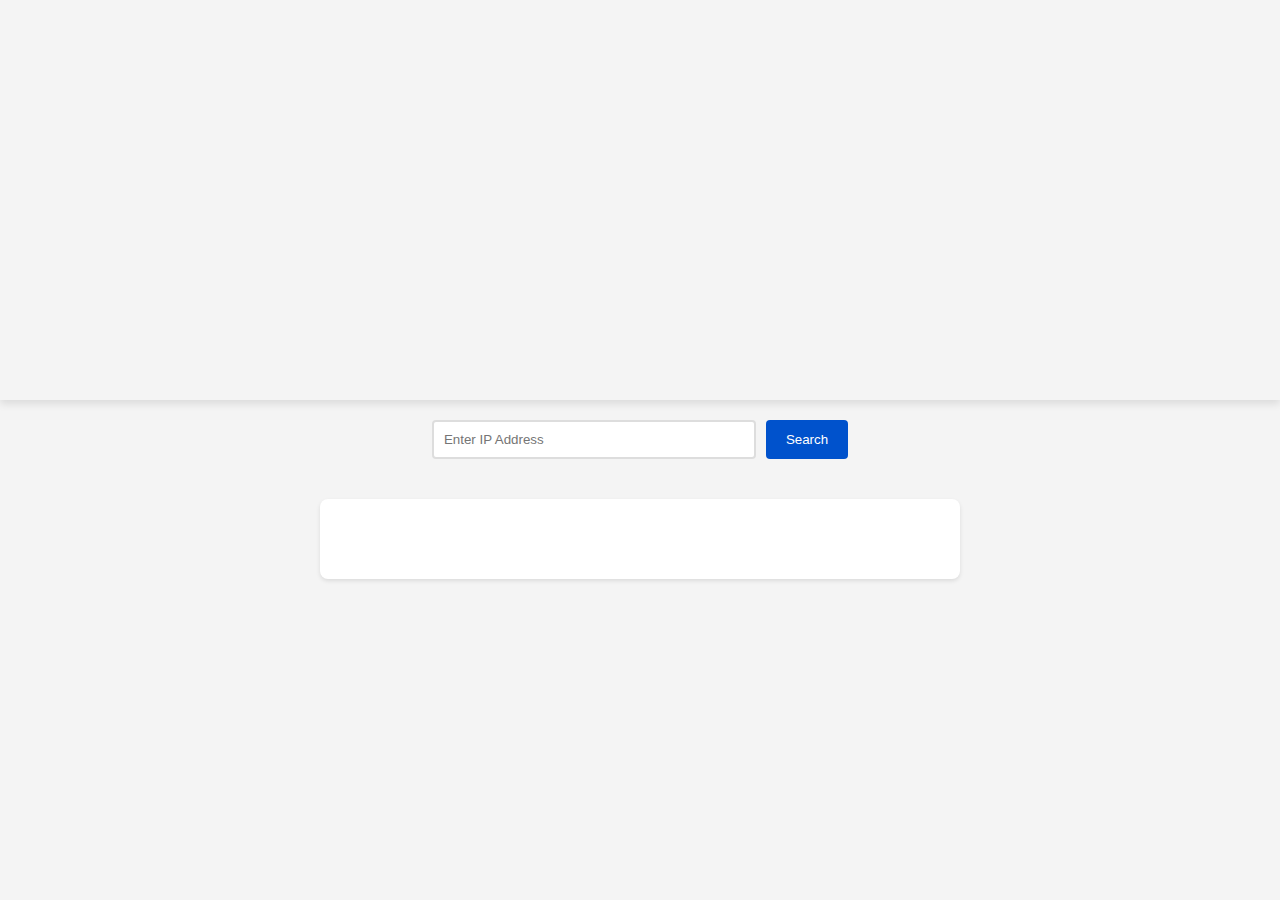
<file: index.html>
<!DOCTYPE html>
<html lang="en">
<head>
    <meta charset="utf-8" />
    <link rel="icon" href="%PUBLIC_URL%/favicon.ico" />
    <meta name="viewport" content="width=device-width, initial-scale=1" />
    <meta name="theme-color" content="#000000" />

    <script src="https://js.api.here.com/v3/3.1/mapsjs-core.js" type="text/javascript" charset="utf-8"></script>
    <script src="https://js.api.here.com/v3/3.1/mapsjs-service.js" type="text/javascript" charset="utf-8"></script>
    <script type="text/javascript" src="https://js.api.here.com/v3/3.1/mapsjs-mapevents.js"></script>
    <script type="text/javascript" charset="utf-8" src="https://js.api.here.com/v3/3.1/mapsjs-ui.js"></script>
    <link rel="stylesheet" type="text/css" href="https://js.api.here.com/v3/3.1/mapsjs-ui.css" />

    <meta name="description" content="Web site created using create-react-app" />
    <link rel="apple-touch-icon" href="%PUBLIC_URL%/logo192.png" />
    <link rel="manifest" href="%PUBLIC_URL%/manifest.json" />
    <link rel="stylesheet" href="styles.css">
    
    <title>IP Finder</title>
</head>
<body>
    
    <div id="map"></div>
    <div id="input">
        <input type="text" id="ipInput" placeholder="Enter IP Address" />
        <button id="searchBtn">Search</button>
    </div>
    <div id="dashboard" class="dashboard">
        <div id="ipDetails" class="ip-details"></div>
        <div id="qrCode" class="qr-code"></div>
    </div>
    <script src="ip-finder.js"></script>
    <script src="qr-code.js"></script>
</body>
</html>
</file>
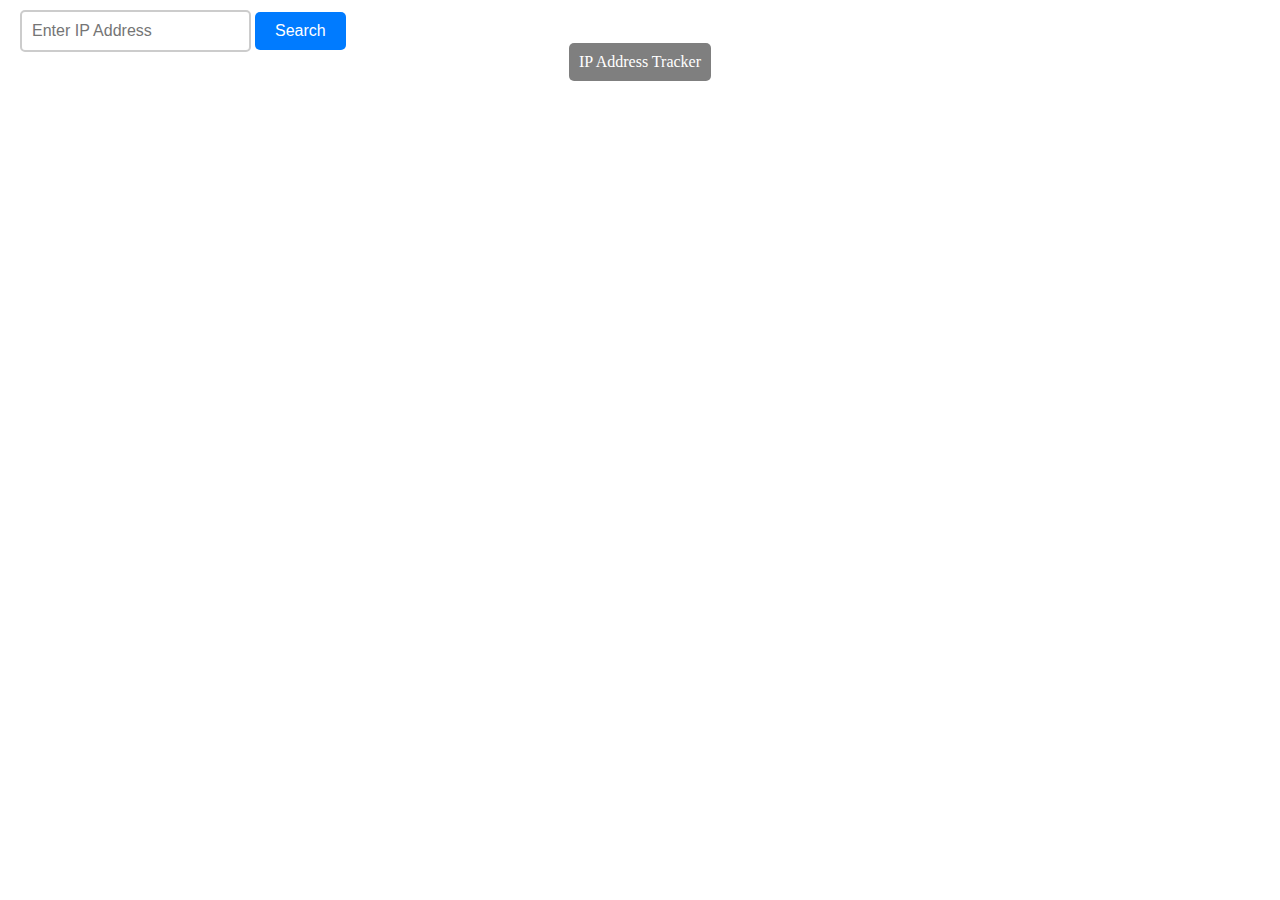
<file: ip-finder.html>
<!DOCTYPE html>
<html lang="en">
<head>
    <meta charset="utf-8" />
    <link rel="icon" href="%PUBLIC_URL%/favicon.ico" />
    <meta name="viewport" content="width=device-width, initial-scale=1" />
    <meta name="theme-color" content="#000000" />
    <meta name="viewport" content="initial-scale=1.0, width=device-width" />

    <link rel="stylesheet" type="text/css" href="https://js.api.here.com/v3/3.1/mapsjs-ui.css" />
    <link rel="stylesheet" href="ip-finder.css">

    <style>
        #locationInfo {
            position: absolute;
            top: 10px;
            left: 10px;
            background-color: rgba(255, 255, 255, 0.8);
            padding: 10px;
            border-radius: 5px;
        }
    </style>

    <meta name="description" content="Web site created using create-react-app" />
    <link rel="apple-touch-icon" href="%PUBLIC_URL%/logo192.png" />
    <link rel="manifest" href="%PUBLIC_URL%/manifest.json" />
    
    <title>IP-finder</title>
</head>
<body>
    <div id="map"></div>
    <div id="input">
        <input type="text" id="ipInput" placeholder="Enter IP Address" />
        <button id="searchBtn">Search</button>
    </div>
    <div class="ip-tracker">IP Address Tracker</div>

    <div id="locationInfo"></div>

    <script src="https://js.api.here.com/v3/3.1/mapsjs-core.js" type="text/javascript" charset="utf-8" async></script>
    <script src="https://js.api.here.com/v3/3.1/mapsjs-service.js" type="text/javascript" charset="utf-8" async></script>
    <script type="text/javascript" src="https://js.api.here.com/v3/3.1/mapsjs-mapevents.js" async></script>
    <script type="text/javascript" charset="utf-8" src="https://js.api.here.com/v3/3.1/mapsjs-ui.js" async></script>
    <script src="ip-finder.js" async></script>

    <script>
    const platform = new H.service.Platform({
        apikey: 'aeBu0GkfKm7QWDg1tXqpul8XcdwwzqpFljU0XxPfeiU' // Replace with your HERE API key
    });

    const defaultLayers = platform.createDefaultLayers();
    const map = new H.Map(
        document.getElementById('map'),
        defaultLayers.vector.normal.map, {
            zoom: 7,
            center: { lat: 12.981271, lng: 79.166130 }
        }
    );

    const behavior = new H.mapevents.Behavior(new H.mapevents.MapEvents(map));
    window.addEventListener('resize', () => map.getViewPort().resize());
    const ui = H.ui.UI.createDefault(map, defaultLayers);
    const control = ui.getControl('zoom');

    const ipInput = document.getElementById('ipInput');
    const searchBtn = document.getElementById('searchBtn');
    const locationInfo = document.getElementById('locationInfo');

    searchBtn.addEventListener('click', async () => {
        const ipAddress = ipInput.value;

        // Fetch the IP geolocation data
        const ipApiResponse = await fetch(`https://ipinfo.io/${ipAddress}/json`);
        const ipLocationData = await ipApiResponse.json();
        console.log("IP Geolocation Data:", ipLocationData); // Log the IP geolocation data

        // Extract latitude and longitude from the IP location data
        const [latitude, longitude] = ipLocationData.loc.split(',');

        // Use the obtained coordinates to center the map
        map.setCenter({ lat: parseFloat(latitude), lng: parseFloat(longitude) });
        
        //smooth zoom with animation
        map.setZoom(14, {duration:1000});

        // Display a marker at the location
        const marker = new H.map.Marker({ lat: parseFloat(latitude), lng: parseFloat(longitude) });
        map.addObject(marker);

        // Display location information
        locationInfo.innerHTML = `
            <strong>Location:</strong> ${ipLocationData.city}, ${ipLocationData.region}, ${ipLocationData.country}<br>
            <strong>Latitude:</strong> ${latitude}<br>
            <strong>Longitude:</strong> ${longitude}
        `;
    });
    </script>
</body>
</html>
</file>
<file: styles.css>
body, html {
    height: 100%;
    margin: 0;
    font-family: Arial, sans-serif;
    background-color: #f4f4f4;
    color: #333;
}

h1 {
    text-align: center;
    color: #333;
    margin: 20px;
}

#map {
    height: 400px;
    width: 100%;
    box-shadow: 0 4px 8px rgba(0,0,0,0.1);
}

#input {
    display: flex;
    justify-content: center;
    padding: 20px;
}

input[type="text"] {
    padding: 10px;
    width: 300px;
    margin-right: 10px;
    border: 2px solid #ddd;
    border-radius: 4px;
}

button {
    padding: 10px 20px;
    background-color: #0052cc;
    color: white;
    border: none;
    border-radius: 4px;
    cursor: pointer;
    transition: background-color 0.3s;
}

button:hover {
    background-color: #003399;
}

.dashboard {
    background-color: white;
    padding: 20px;
    margin: 20px auto;
    box-shadow: 0 2px 4px rgba(0,0,0,0.1);
    width: 90%;
    max-width: 600px;
    border-radius: 8px;
    display: flex;
    justify-content: space-between;
}

.ip-details, .qr-code {
    flex: 1;
    padding: 10px;
    margin: 10px;
    align-items: center;
    justify-content: center;
}

@media (max-width: 600px) {
    #input, button {
        flex-direction: column;
        width: 100%;
    }
}
</file>
<file: ip-finder.css>
body {
    width: 100%;
    height: 100%;
    position: absolute; 
    margin: 0px;
    padding: 0px;
    overflow: hidden;
    display: flex;
    flex-direction: column;
    align-items: center;
    justify-content: center;
  }
  #map {
    position: absolute;
    top: 0;
    bottom: 0;
    width: 100%;
    height: 100%;
  }
  #input {
    position: absolute;
    top: 10px;
    left: 10px;
    z-index: 1;
  }
  .ip-tracker {
    position: relative;
    bottom: 42vh;
    background-color: rgba(0, 0, 0, 0.5);
    color: white;
    padding: 10px;
    border-radius: 5px;
    margin-bottom: 20px;
  }
  .input-container {
    display: flex;
    align-items: center;
    justify-content: center;
  }
  input[type="text"] {
    padding: 10px;
    border: 2px solid #ccc;
    border-radius: 5px;
    font-size: 16px;
    margin-left: 10px; /* Add margin to create space between input and button */
  }
  button {
    padding: 10px 20px;
    background-color: #007bff;
    color: white;
    border: none;
    border-radius: 5px;
    font-size: 16px;
    cursor: pointer;
  }
  button:hover {
    background-color: #0056b3;
  }
</file>
